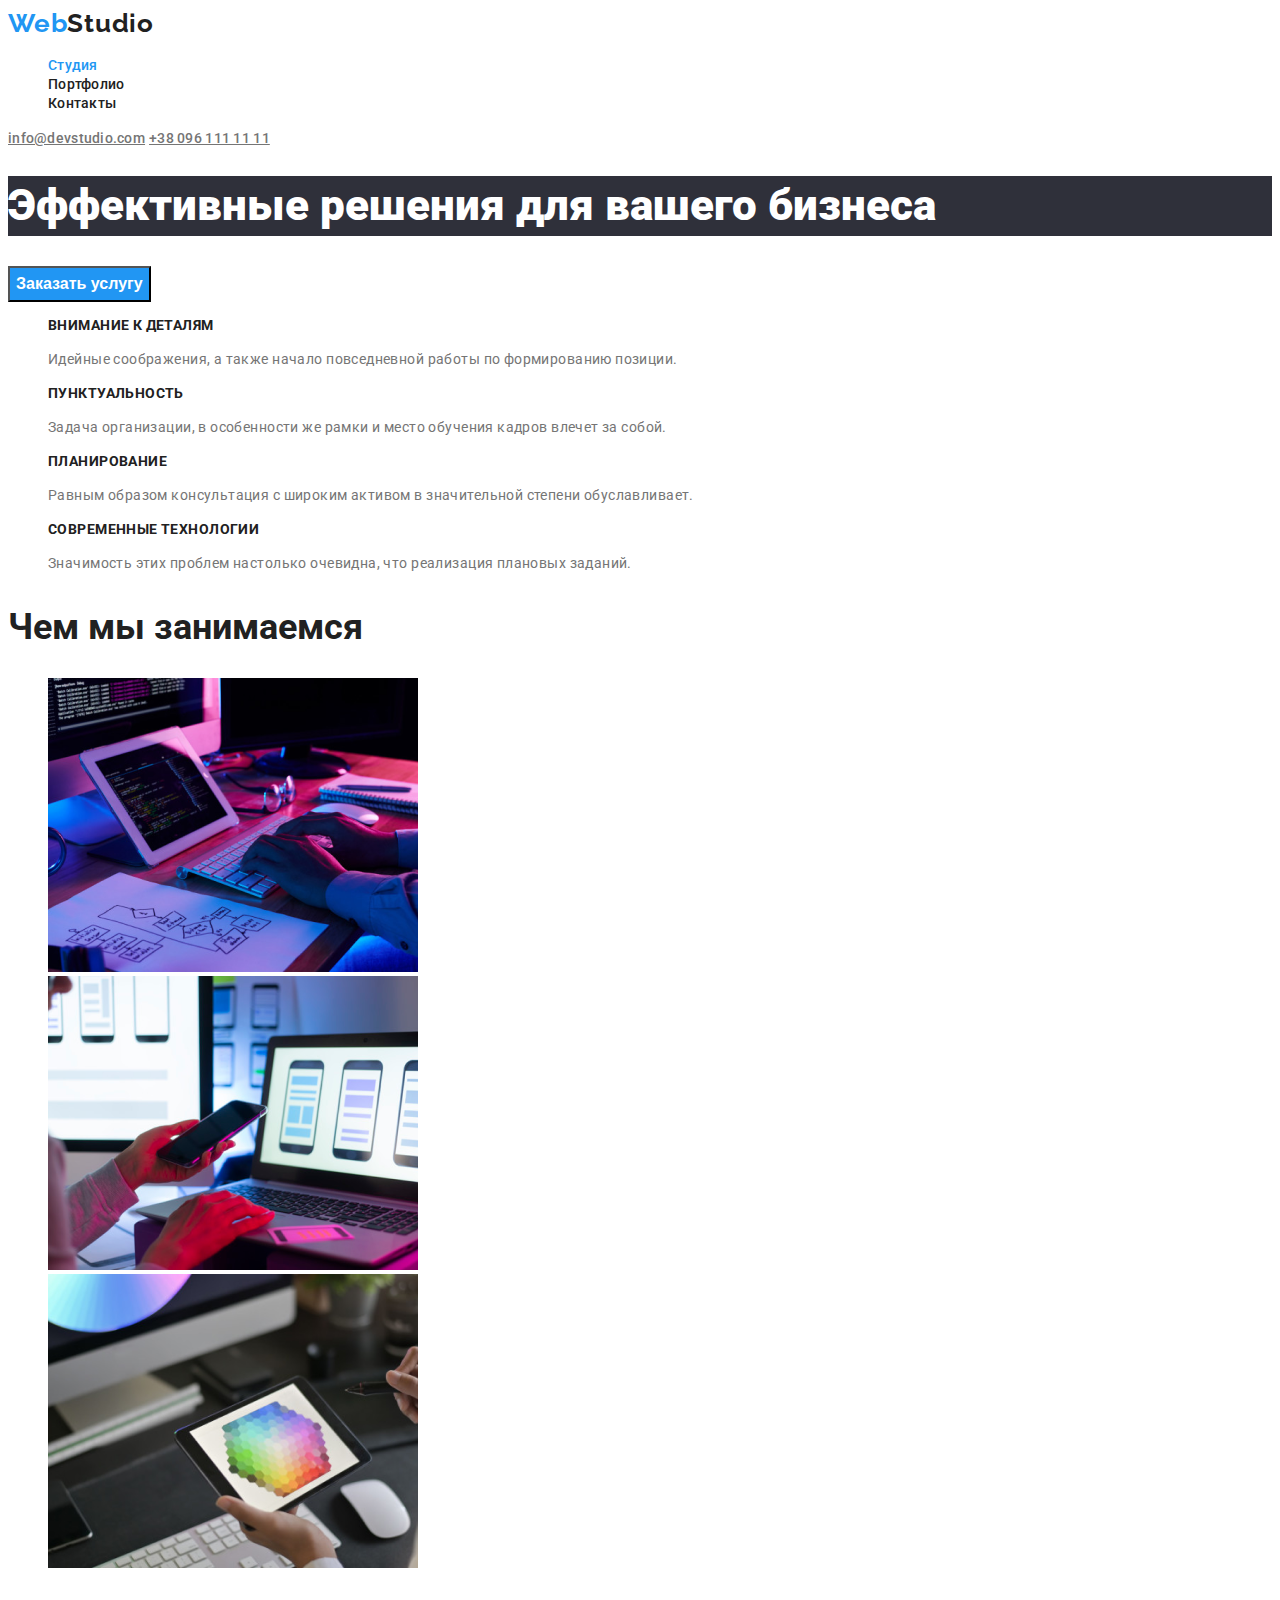
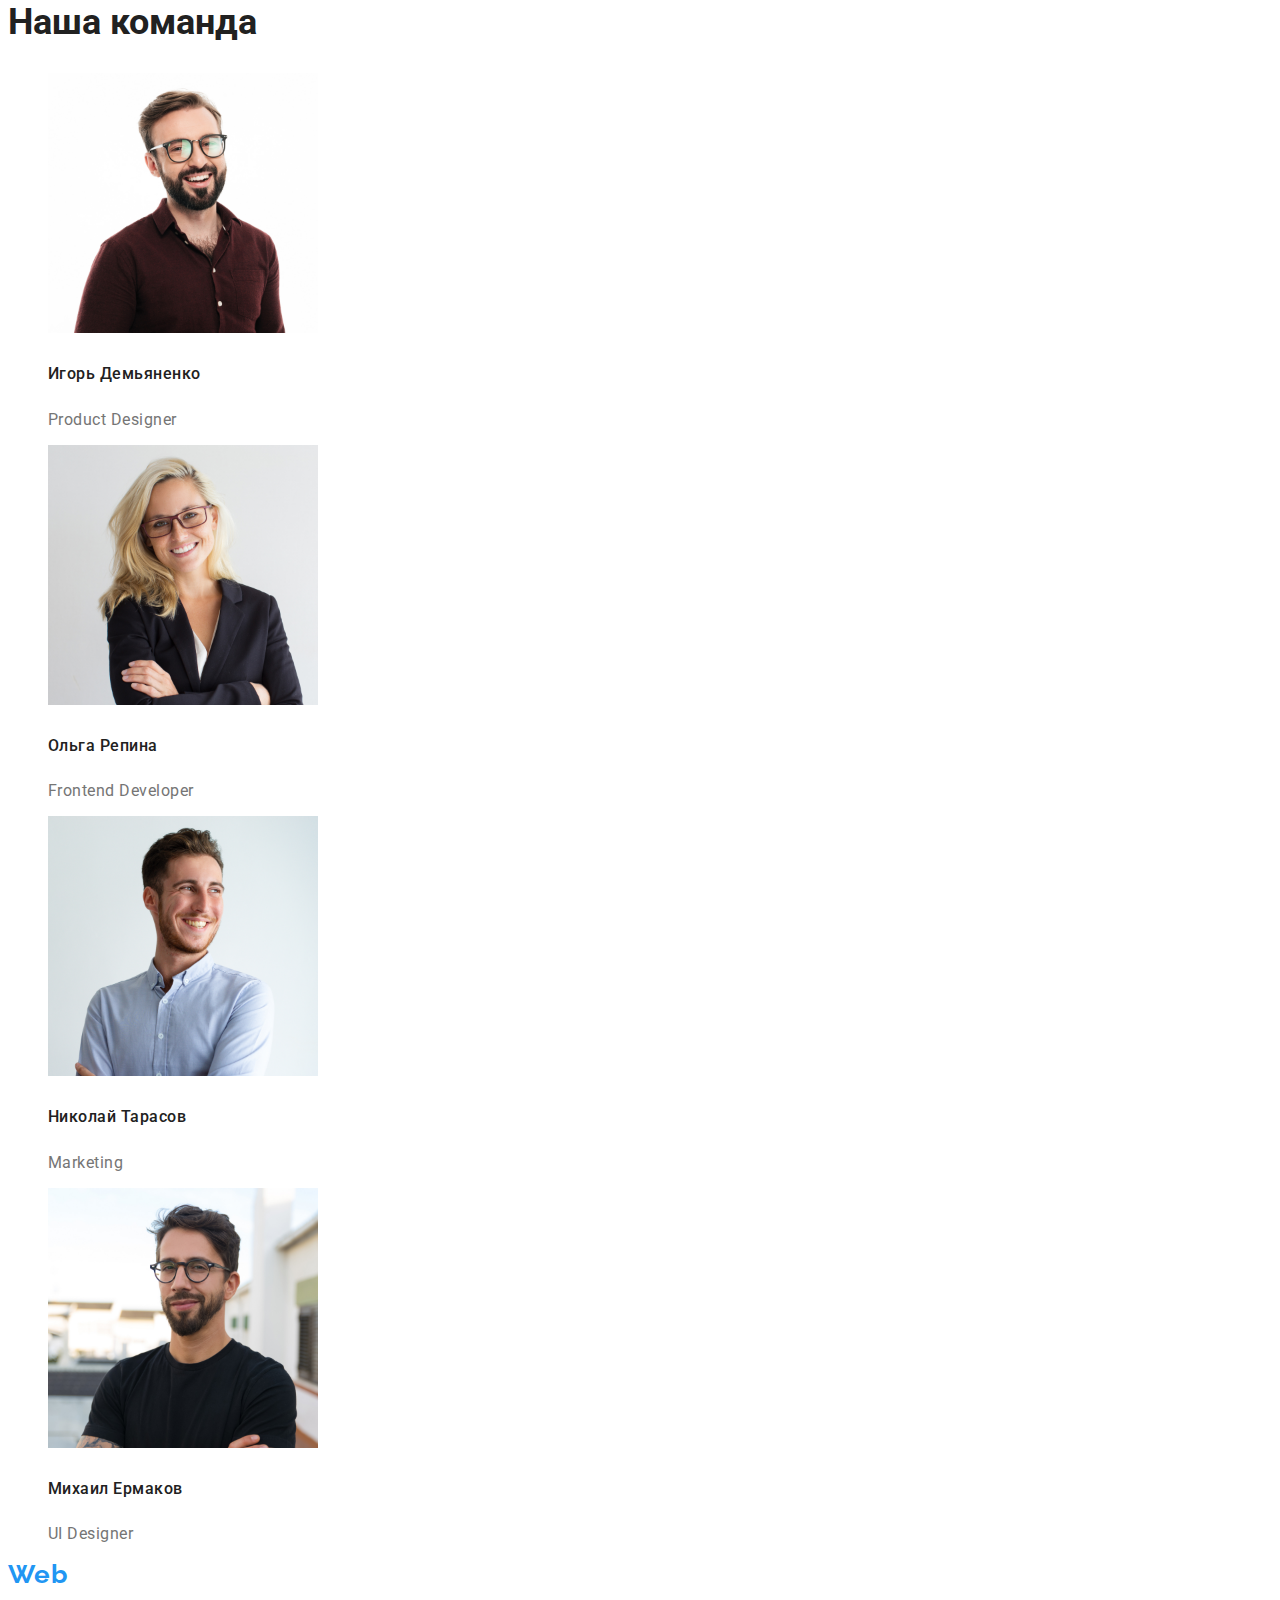
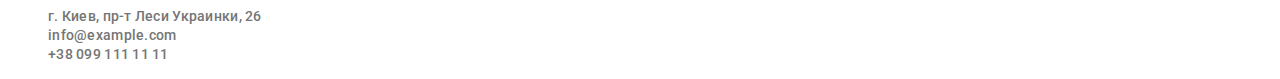
<file: index.html>
<!DOCTYPE html>
<html lang="ru">
<head>
    <meta charset="UTF-8">
    <meta http-equiv="X-UA-Compatible" content="IE=edge">
    <meta name="viewport" content="width=device-width, initial-scale=1.0">
    <title>Студия</title>
    <link rel="preconnect" href="https://fonts.gstatic.com">
    <link href="https://fonts.googleapis.com/css2?family=Raleway:wght@700&family=Roboto:wght@400;500;700;900&display=swap"
        rel="stylesheet">
    <link rel="stylesheet" href="https://cdnjs.cloudflare.com/ajax/libs/modern-normalize/1.0.0/modern-normalize.min.css"
        integrity="sha512-ISS7cAi1PEhQ8jnbJpJZMd29NlhNj4AWYyLOSp2CE/CsHxTCu+r+t0D2yoJudVrd0/8fTVPUVDzY5Tvli75u/g=="
        crossorigin="anonymous" />
    <link rel="stylesheet" href="./css/styles.css">
</head>
<body>
    <header class="header">
        <nav class="navigation">
            <a class="logo link" href="" lang="en">Web<span class="logo-light-theme">Studio</span></a>
            <ul class="navigation-list list">
                <li class="navigation-item">
                    <a class="navigation-link link active-link"  href="">Студия</a>
                </li>
                <li class="navigation-item">
                    <a class="navigation-link link" href="./portfolio.html">Портфолио</a>
                </li>
                <li class="navigation-item">
                    <a class="navigation-link link" href="">Контакты</a>
                </li>
            </ul>
        </nav>
        <a class="contact-link" href="mailto:info@devstudio.com">info@devstudio.com</a>
        <a class="contact-link" href="tel:+380961111111">+38 096 111 11 11</a>
    </header>
    <main>
        <!--HERO-->
        <section class="hero">
            <div>
                <h1 class="hero-title">Эффективные решения для вашего бизнеса</h1>
                <button class="modal-btn" type="button">Заказать услугу</button>
            </div>
        </section>
        <section>
            <!--advantages-->
            <h2 hidden>Наши преимущества</h2>
            <ul class="list">
                <li>
                    <h3 class="titles-list">Внимание к деталям</h3>
                    <p class="titles-list-description">Идейные соображения, а также начало повседневной работы по формированию позиции.</p>
                </li>
                <li>
                    <h3 class="titles-list">Пунктуальность</h3>
                    <p class="titles-list-description">Задача организации, в особенности же рамки и место обучения кадров влечет за собой.</p>
                </li>
                <li>
                    <h3 class="titles-list">Планирование</h3>
                    <p class="titles-list-description">Равным образом консультация с широким активом в значительной степени обуславливает.</p>
                </li>
                <li>
                    <h3 class="titles-list">Современные технологии</h3>
                    <p class="titles-list-description">Значимость этих проблем настолько очевидна, что реализация плановых заданий.</p>
                </li>
            </ul>
        </section>
        <section>
            <!--about-->
            <h2 class="title">Чем мы занимаемся</h2>
            <ul class="list">
                <li>
                    <img src="./images/about/img.png" alt="Сотрудник работает за компьютером" width="370" height="294">
                </li>
                <li>
                    <img src="./images/about/img-1.png" alt="Сотрудник работает за компьютером" width="370"
                        height="294">
                </li>
                <li>
                    <img src="./images/about/img-2.png" alt="Сотрудник работает за компьютером" width="370"
                        height="294">
                </li>
            </ul>
        </section>
        <section>
            <!--team-->
            <h2 class="title">Наша команда</h2>
            <ul class="list">
                <li>
                    <img src="./images/team/igor.jpg" alt="Дизайнер продуктов" width="270" height="260">
                    <h5 class="team-title">Игорь Демьяненко</h5>
                    <p class="team-title-description" lang="en">Product Designer</p>
                </li>
                <li>
                    <img src="./images/team/olga.jpg" alt="Разработчик интерфейса" width="270" height="260">
                    <h5 class="team-title">Ольга Репина</h5>
                    <p class="team-title-description" lang="en">Frontend Developer</p>
                </li>
                <li>
                    <img src="./images/team/nicholas.jpg" alt="Маркетинг" width="270" height="260">
                    <h5 class="team-title">Николай Тарасов</h5>
                    <p class="team-title-description" lang="en">Marketing</p>
                </li>
                <li>
                    <img src="./images/team/mykhailo.jpg" alt="Дизайнер интерфейса пользователя" width="270"
                        height="260">
                    <h5 class="team-title">Михаил Ермаков</h5>
                    <p class="team-title-description" lang="en">UI Designer</p>
                </li>
            </ul>
        </section>
    </main>
    <footer>
        <address class="address">
        <a class="logo link" href="" lang="en">Web<span class="logo-dark-theme">Studio</span></a>
            <ul class="list">
                <li>
                    <a class="contact-link link" href="https://goo.gl/maps/xCLhZQx8e7ZkGSYM7" target="_blank" rel="noopener noreferrer">г. Киев,
                        пр-т Леси Украинки, 26</a>
                </li>
                <li>
                    <a class="contact-link link" href="mailto:info@example.com">info@example.com</a>
                </li>
                <li>
                    <a class="contact-link link" href="tel:+380991111111">+38 099 111 11 11</a>
                </li>
            </ul>
        </address>
    </footer>
</body>

</html>
</file>
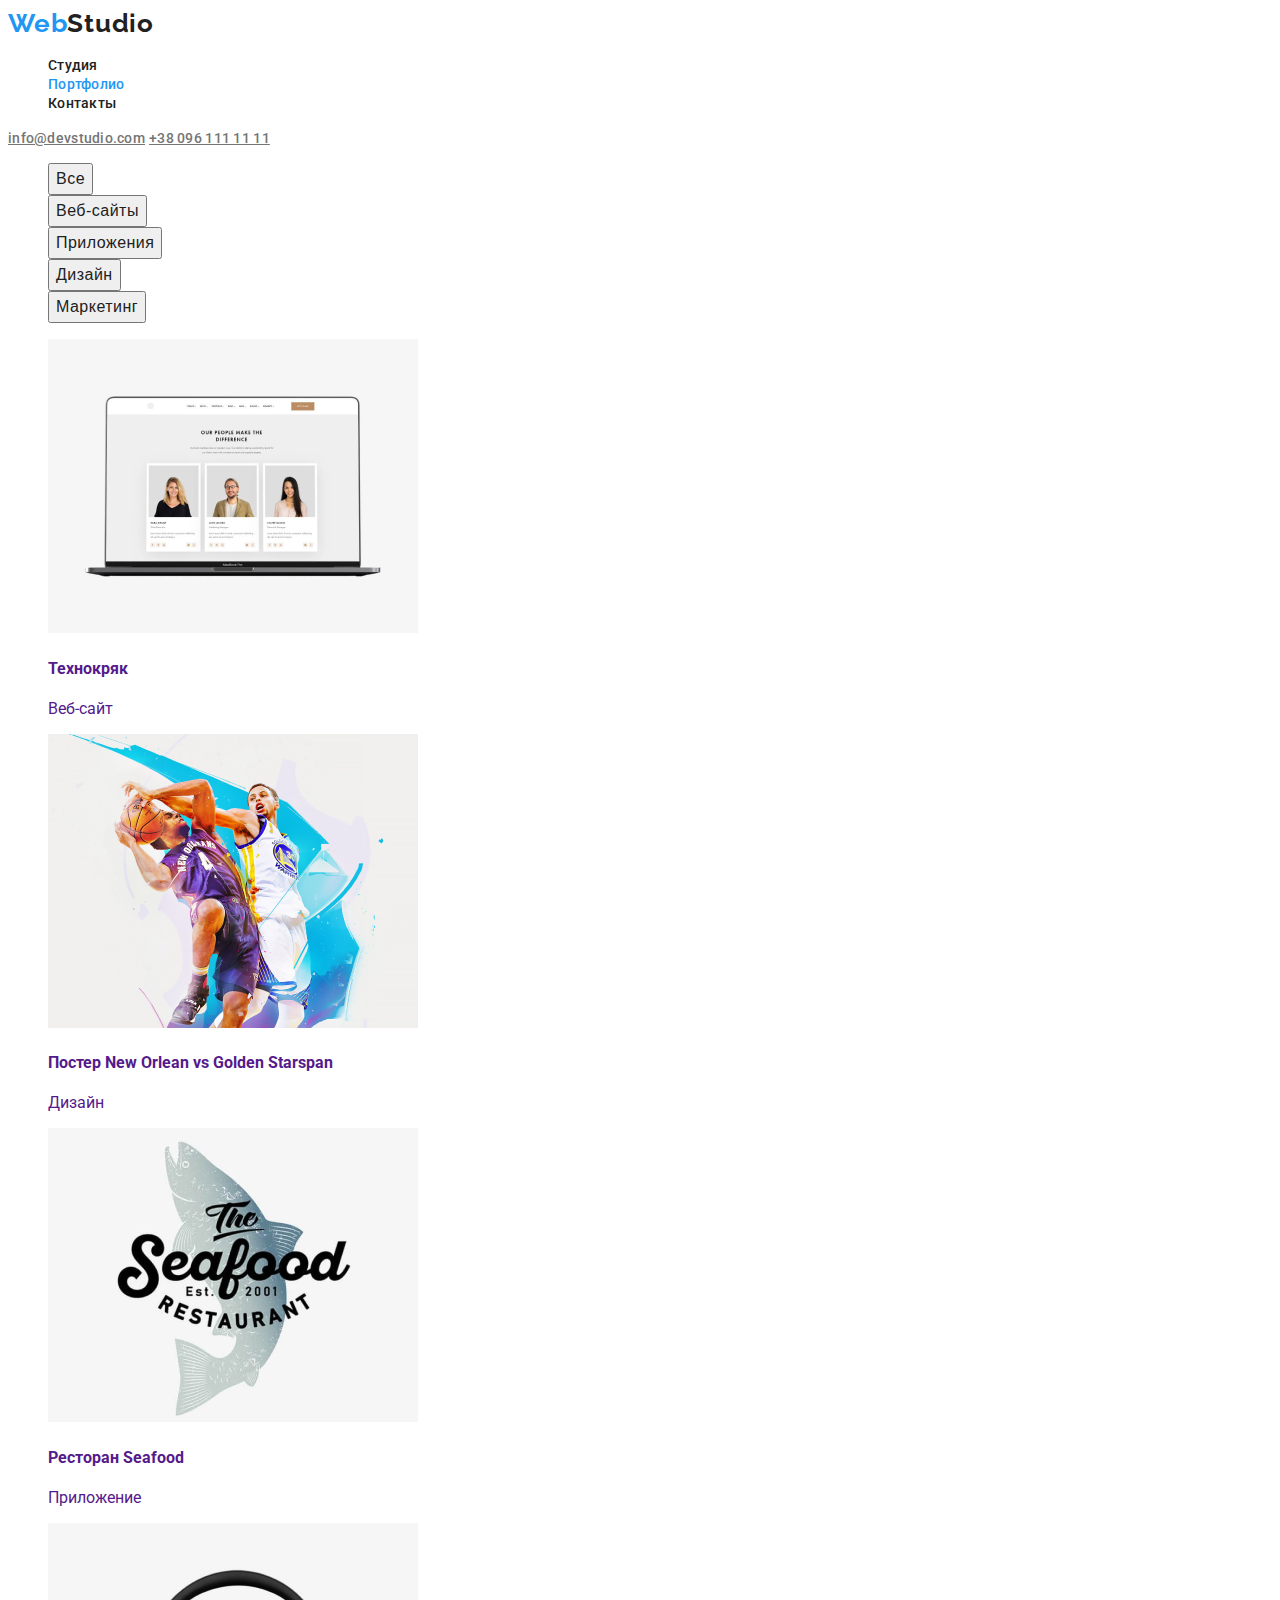
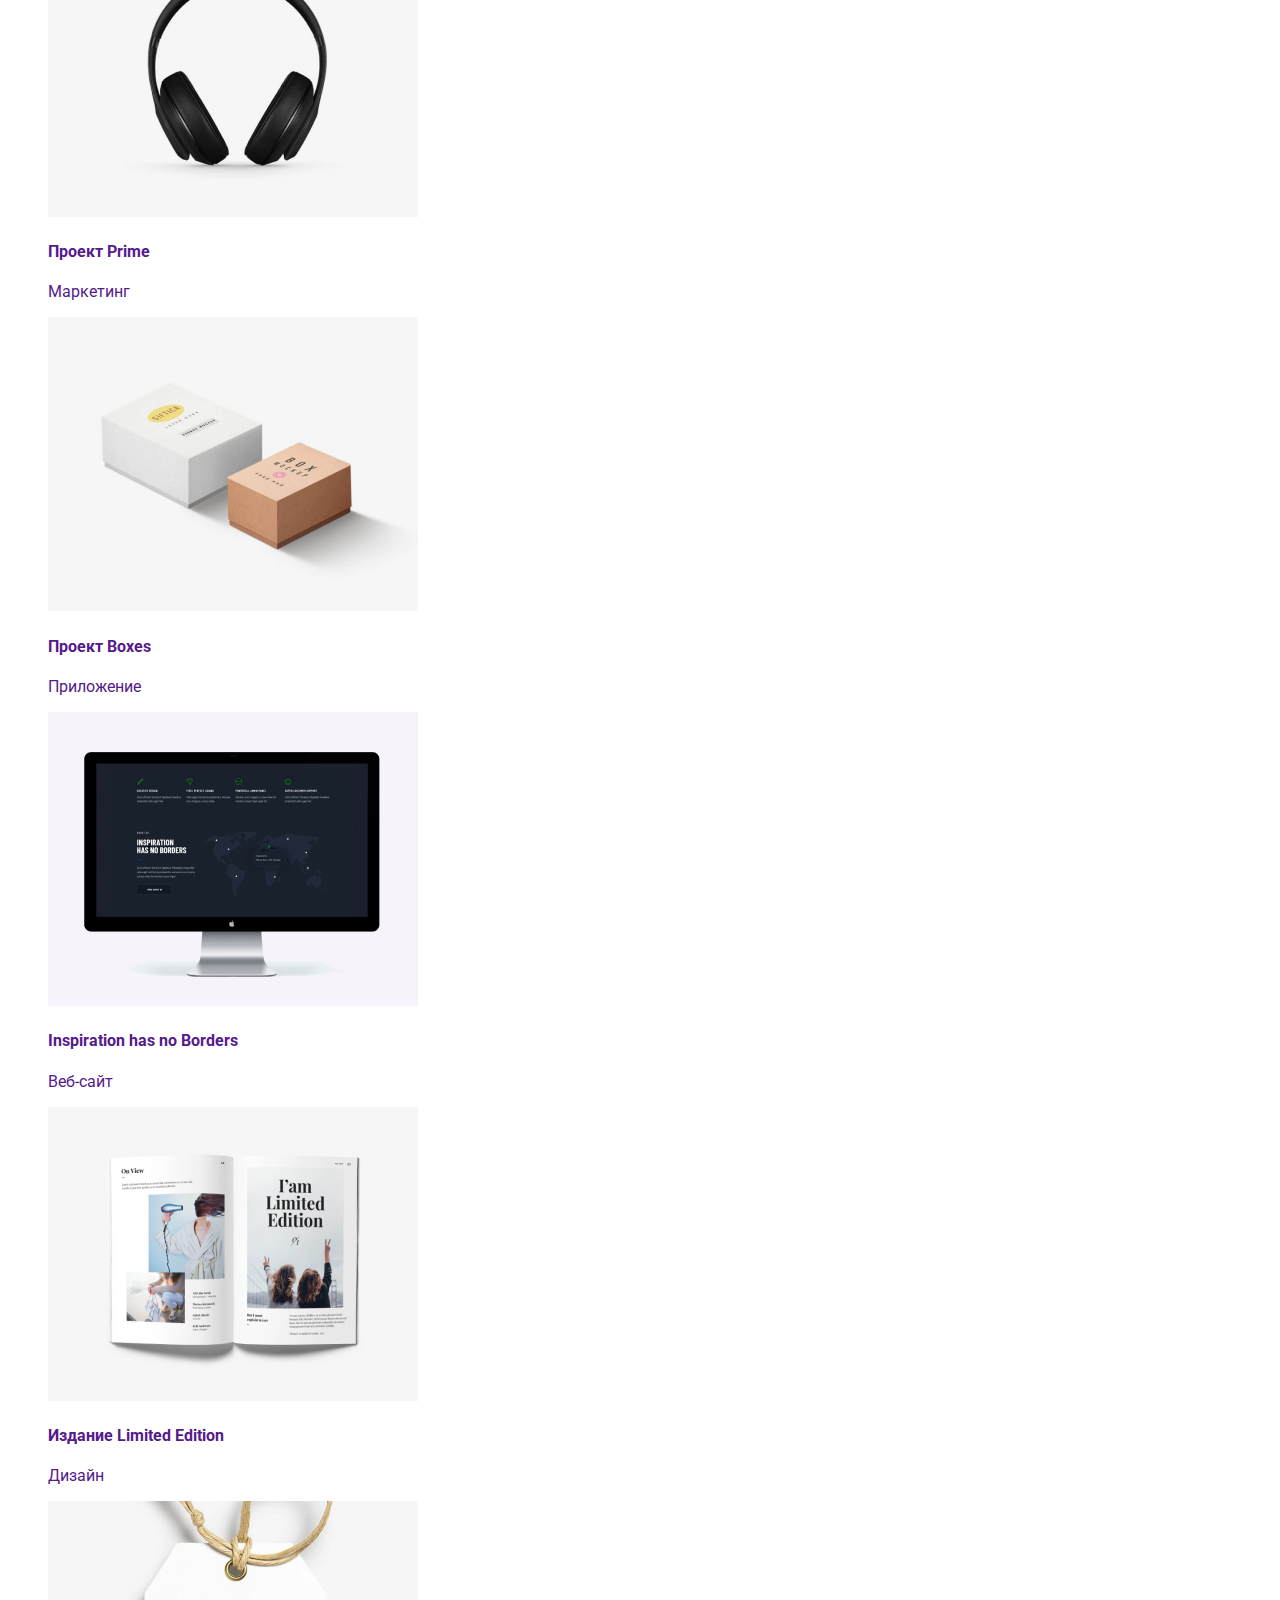
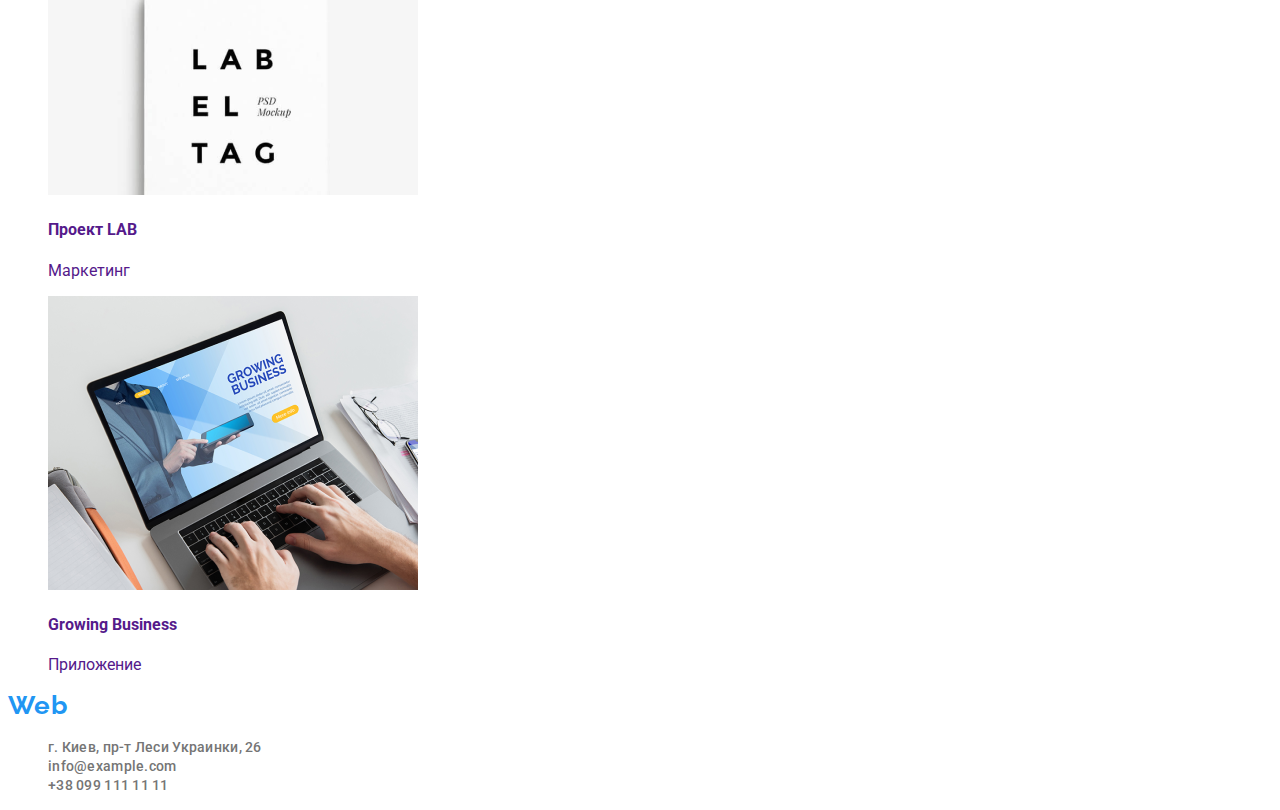
<file: portfolio.html>
<!DOCTYPE html>
<html lang="ru">
<head>
    <meta charset="UTF-8">
    <meta http-equiv="X-UA-Compatible" content="IE=edge">
    <meta name="viewport" content="width=device-width, initial-scale=1.0">
    <title>Портфолио</title>
    <link rel="preconnect" href="https://fonts.gstatic.com">
    <link href="https://fonts.googleapis.com/css2?family=Raleway:wght@700&family=Roboto:wght@400;500;700;900&display=swap"
        rel="stylesheet">
    <link rel="stylesheet" href="https://cdnjs.cloudflare.com/ajax/libs/modern-normalize/1.0.0/modern-normalize.min.css"
        integrity="sha512-ISS7cAi1PEhQ8jnbJpJZMd29NlhNj4AWYyLOSp2CE/CsHxTCu+r+t0D2yoJudVrd0/8fTVPUVDzY5Tvli75u/g=="
        crossorigin="anonymous" />
    <link rel="stylesheet" href="./css/styles.css">
</head>
<body>
    <header class="header">
        <nav class="navigation">
            <a class="logo link" href="" lang="en">Web<span class="logo-light-theme">Studio</span></a>
            <ul class="navigation-list list">
                <li class="navigation-item">
                    <a class="navigation-link link" href="./index.html">Студия</a>
                </li>
                <li class="navigation-item">
                    <a class="navigation-link link active-link" href="">Портфолио</a>
                </li>
                <li class="navigation-item">
                    <a class="navigation-link link" href="">Контакты</a>
                </li>
            </ul>
        </nav>
        <a class="contact-link" href="mailto:info@devstudio.com">info@devstudio.com</a>
        <a class="contact-link" href="tel:+380961111111">+38 096 111 11 11</a>
    </header>
    <main>
        <section>
            <!--FILTER-->
            <h2 hidden>Фильтр</h2>
            <ul class="filter-list list">
                <li>
                    <button class="filter-btn" type="button">Все</button>
                </li>
                <li>
                    <button class="filter-btn" type="button">Веб-сайты</button>
                </li>
                <li>
                    <button class="filter-btn" type="button">Приложения</button>
                </li>
                <li>
                    <button class="filter-btn" type="button">Дизайн</button>
                </li>
                <li>
                    <button class="filter-btn" type="button">Маркетинг</button>
                </li>
            </ul>
        </section>
       <!--MY WORK-->
        <section>
            <h1 hidden>Мои работы</h1>
        <ul class="list">
            <li>
                <a class="link" href="">
                  <img src="./images/portfolio/img-1.png" alt="Веб-сайт" width="370" height="294">
                <h4>Технокряк</h4>
                  <p>Веб-сайт</p>
                </a>
            </li>
            <li>
                <a class="link" href="">
                  <img src="./images/portfolio/img-2.png" alt="Дизайн" width="370" height="294">
                <h4>Постер New Orlean vs Golden Starspan</h4>
                  <p>Дизайн</p>
                </a>
            </li>
            <li>
                <a class="link" href="">
                  <img src="./images/portfolio/img-3.png" alt="Приложение" width="370" height="294">
                <h4>Ресторан Seafood</h4>
                  <p>Приложение</p>
                </a>
            </li>
            <li>
                <a class="link" href="">
                  <img src="./images/portfolio/img-4.png" alt="Маркетинг" width="370" height="294">
                <h4>Проект Prime</h4>
                  <p>Маркетинг</p>
                </a>
            </li>
            <li>
                <a class="link" href="">
                  <img src="./images/portfolio/img-5.png" alt="Приложение" width="370" height="294">
                <h4>Проект Boxes</h4>
                  <p>Приложение</p>
                </a>
            </li>
            <li>
                <a class="link" href="">
                  <img src="./images/portfolio/img-6.png" alt="Веб-сайт" width="370" height="294">
                <h4>Inspiration has no Borders</h4>
                  <p>Веб-сайт</p>
                </a>
            </li>
             <li>
                <a class="link" href="">
                  <img src="./images/portfolio/img-7.png" alt="Дизайн" width="370" height="294">
                <h4>Издание Limited Edition</h4>
                  <p>Дизайн</p>
                </a>
            </li>
            <li>
                <a class="link" href="">
                  <img src="./images/portfolio/img-8.png" alt="Маркетинг" width="370" height="294">
                 <h4>Проект LAB</h4>
                  <p>Маркетинг</p>
                </a>
            </li>
            <li>
                <a class="link" href="">
                    <img src="./images/portfolio/img-9.png" alt="Приложение" width="370"  height="294">
                 <h4>Growing Business</h4>
                  <p>Приложение</p>
                </a>
            </li>
        </ul>
        </section>
    </main>
<footer>
    <a class="logo link" href="" lang="en">Web<span class="logo-dark-theme">Studio</span></a>
    <address class="address">
        <ul class="list">
            <li>
                <a class="contact-link link" href="https://goo.gl/maps/xCLhZQx8e7ZkGSYM7" target="_blank"
                    rel="noopener noreferrer">г. Киев,
                    пр-т Леси Украинки, 26</a>
            </li>
            <li>
                <a class="contact-link link" href="mailto:info@example.com">info@example.com</a>
            </li>
            <li>
                <a class="contact-link link" href="tel:+380991111111">+38 099 111 11 11</a>
            </li>
        </ul>
    </address>
</footer>
</body>

</html>
</file>
<file: css/styles.css>
:root {
    --main-font: "Roboto", sans-serif;
    --secondary-font: "Raleway", sans-serif;
    --accent-color:#2196f3;
}
body{
  font-family: var(--main-font);
}
.link {
  text-decoration: none;
}
.list {
  list-style: none;
}
.address {
  font-style: normal;
}
/*---------HEADR--------*/
.navigation-link {
  font-weight: 500;
  font-size: 14px;
  line-height: 1.14;
  letter-spacing: 0.02em;

  color: #212121;
}
.active-link{
   color: #2196f3; 
}
.navigation-link:hover,
.navigation-link:focus {
  color: #2196f3;
}
/*--------- END HEADR--------*/


/*---------HERO--------*/
.modal-btn {
  font-weight: bold;
  font-size: 16px;
  line-height: 1.9;
  cursor: pointer;

  color: #ffffff;
  background: #2196f3;
  rgba(0, 0, 0, 0.15);
}
.hero-title{
  font-weight: 900;
  font-size: 44px;
  line-height: 1.36;

  color: #FFFFFF;
  background: #2F303A;
}
/*--------- END HERO--------*/

/*---------advantages--------*/
.titles-list{
font-weight: bold;
font-size: 14px;
line-height: 1.14;
letter-spacing: 0.03em;
text-transform: uppercase;

color: #212121;
}
.titles-list-description{
  font-weight: normal;
  font-size: 14px;
  line-height: 1.71;
  letter-spacing: 0.03em;

  color: #757575;

}
/*---------END advantages--------*/

/*---------ABOUT--------*/

/*--------- END ABOUT--------*/

/*---------TEAM--------*/
.team-title{
  font-style: normal;
font-weight: 500;
font-size: 16px;
line-height: 1.19;
letter-spacing: 0.03em;

color: #212121;
}
.team-title-description{
  font-weight: normal;
  font-size: 16px;
  line-height: 1.19;
  letter-spacing: 0.03em;

  color: #757575;
}
/*--------- END TEAM--------*/

/*---------FOOTER--------*/

/*--------- END FOOTER--------*/

.logo{
  font-family: var(--secondary-font);
  font-weight: bold;
  font-size: 26px;
  line-height: 1.19;
  letter-spacing: 0.03em;

  color: #2196F3;
}
.logo-light-theme{
  color: #212121;
}
.logo-dark-theme{
  color: #FFFFFF;
}
.contact-link {
  font-weight: 500;
  font-size: 14px;
  line-height: 1.14;
  letter-spacing: 0.02em;

  color: #757575;
}
.contact-link:hover,
.contact-link:focus {
  color: #2196f3;
}

.title{
font-weight: bold;
font-size: 36px;
line-height: 1.17;

color: #212121;
}
/*-------PORTFOLIO---------*/
/*---------FILTER--------*/
.filter-btn{
  font-weight: 500;
  font-size: 16px;
  line-height: 1.63;
  letter-spacing: 0.03em;

  color: #212121;
}
.filter-btn:hover,
.filter-btn:focus {
  color: #FFFFFF;
  background: #2196F3;
  cursor: pointer;
}
/*--------- END FILTER--------*/
/*--------- MY WORK--------*/

/*--------- END MY WORK--------*/

/*-------END PORTFOLIO---------*/
</file>
